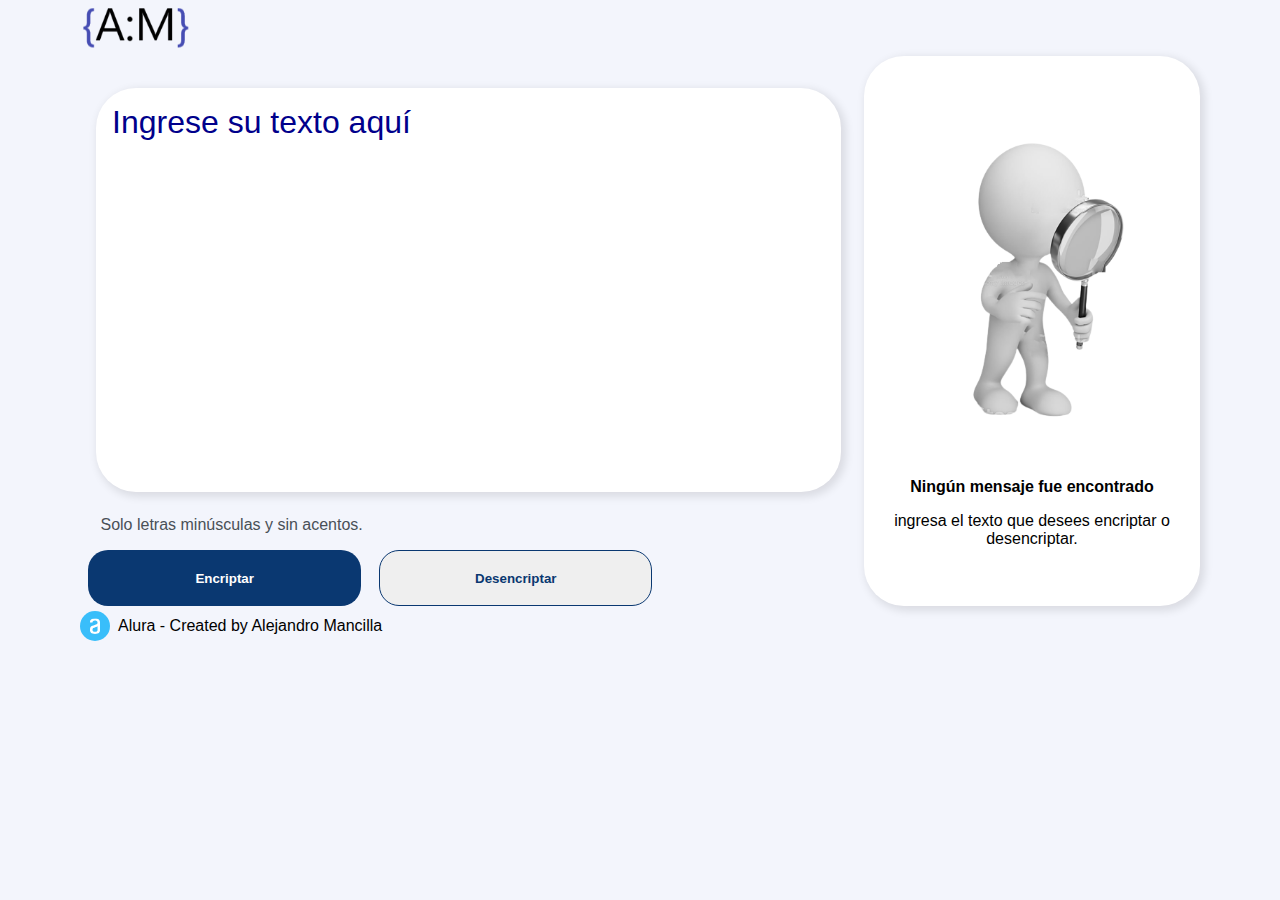
<file: index.html>
<!DOCTYPE html>
<html lang="en">
<head>
    <meta charset="UTF-8">
    <meta http-equiv="X-UA-Compatible" content="IE=edge">
    <meta name="viewport" content="width=device-width, initial-scale=1.0">
    <title>Encriptador</title>
    <link rel="shortcut icon" href="imagenes/logo2.png" type="image/x-icon">
    <link rel="stylesheet" href="https://cdnjs.cloudflare.com/ajax/libs/font-awesome/6.1.1/css/all.min.css" integrity="sha512-KfkfwYDsLkIlwQp6LFnl8zNdLGxu9YAA1QvwINks4PhcElQSvqcyVLLD9aMhXd13uQjoXtEKNosOWaZqXgel0g==" crossorigin="anonymous" referrerpolicy="no-referrer" />
    <link rel="stylesheet" href="estilos/style.css">
    <link rel="stylesheet" href="estilos/medias-queries.css">
</head>
<body>
    <header>
        <img src="imagenes/logo2.png" alt="logo" class="logo">
    </header>
    <main>
        <div class="main">
            <div id="textarea">
                <textarea name="texto" id="texto" placeholder="Ingrese su texto aquí"></textarea>
            </div>
            <div class="footer">
                <div class="parrafo-icono">
                    <i class="fa-solid fa-circle-exclamation"></i>  <p>Solo letras minúsculas y sin acentos.</p>
                </div>
                <div id="botones-encriptacion">
                    <button id="encriptar">Encriptar</button>
                    <button id="desencriptar">Desencriptar</button>
                </div>
                
            </div>
        </div>
        <div id="aside">
            <div id="pantalla">
                <textarea class="display-none" id="parrafo-pantalla"></textarea>
                <img src="imagenes/lupa.png" alt="" class="aside-imagen" id="aside-imagen">
                <p class="aside-parrafo" id="aside-parrafo"><strong>Ningún mensaje fue encontrado</strong></p>
                <p class="aside-parrafo-dos" id="aside-parrafo-dos">ingresa el texto que desees encriptar o desencriptar.</p>
            </div>
            <div class="div-boton-copiar display-none">
                <button id="copiar">Copiar</button>
            </div>
        </div>
        <div class="rodapie">
            <img src="imagenes/step-post-alura.svg">
            <p>Alura - Created by Alejandro Mancilla</p>
        </div>
    </main>
    <script src="javascript/encriptador.js"></script>
</body>
</html>
</file>
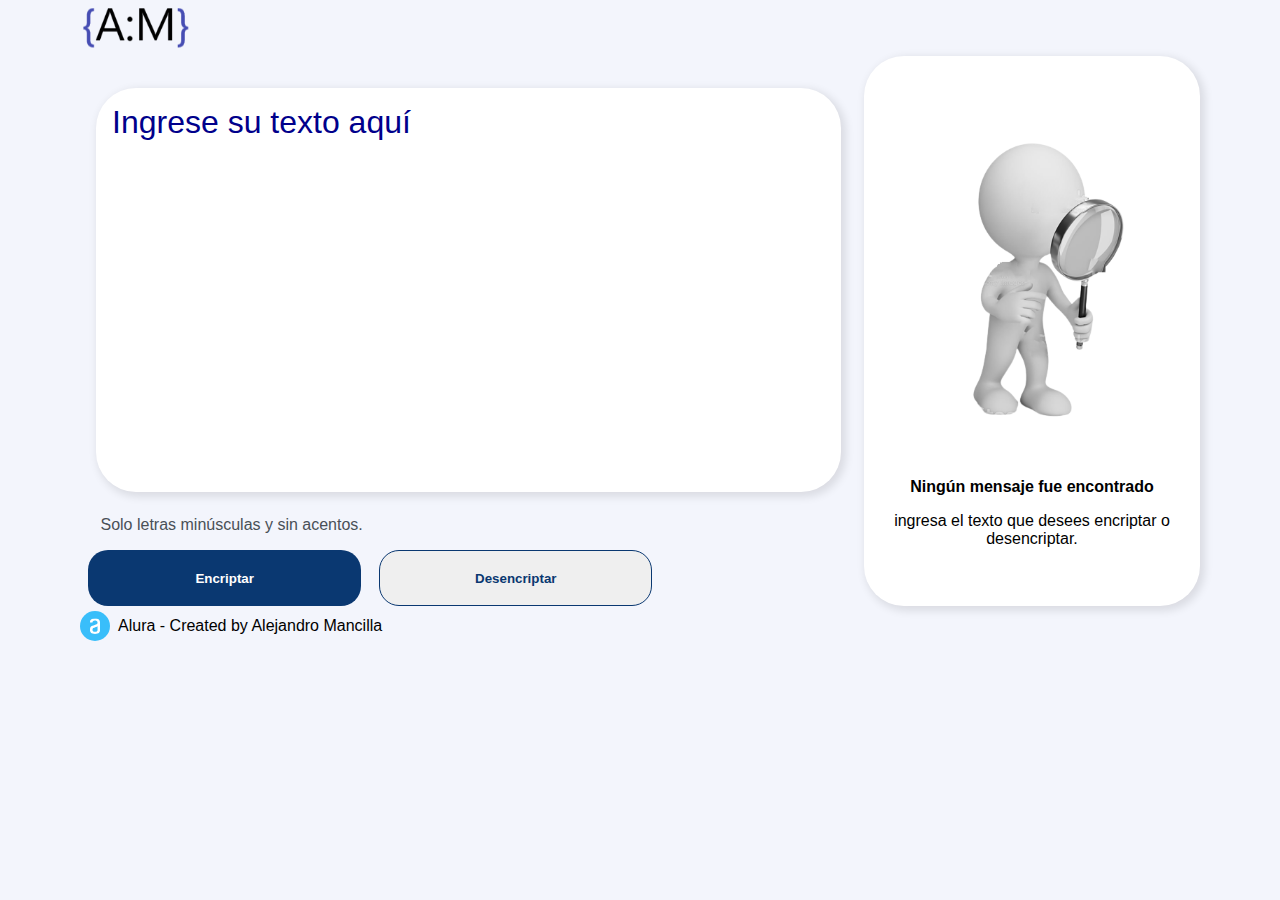
<file: encriptador.html>
<!DOCTYPE html>
<html lang="en">
<head>
    <meta charset="UTF-8">
    <meta http-equiv="X-UA-Compatible" content="IE=edge">
    <meta name="viewport" content="width=device-width, initial-scale=1.0">
    <title>Encriptador</title>
    <link rel="stylesheet" href="https://cdnjs.cloudflare.com/ajax/libs/font-awesome/6.1.1/css/all.min.css" integrity="sha512-KfkfwYDsLkIlwQp6LFnl8zNdLGxu9YAA1QvwINks4PhcElQSvqcyVLLD9aMhXd13uQjoXtEKNosOWaZqXgel0g==" crossorigin="anonymous" referrerpolicy="no-referrer" />
    <link rel="stylesheet" href="estilos/style.css">
    <link rel="stylesheet" href="estilos/medias-queries.css">
</head>
<body>
    <header>
        <img src="imagenes/logo2.png" alt="logo" class="logo">
    </header>
    <main>
        <div class="main">
            <div id="textarea">
                <textarea name="texto" id="texto" placeholder="Ingrese su texto aquí"></textarea>
            </div>
            <div class="footer">
                <div class="parrafo-icono">
                    <i class="fa-solid fa-circle-exclamation"></i>  <p>Solo letras minúsculas y sin acentos.</p>
                </div>
                <div id="botones-encriptacion">
                    <button id="encriptar">Encriptar</button>
                    <button id="desencriptar">Desencriptar</button>
                </div>
                
            </div>
        </div>
        <div id="aside">
            <div id="pantalla">
                <textarea class="display-none" id="parrafo-pantalla"></textarea>
                <img src="imagenes/lupa.png" alt="" class="aside-imagen" id="aside-imagen">
                <p class="aside-parrafo" id="aside-parrafo"><strong>Ningún mensaje fue encontrado</strong></p>
                <p class="aside-parrafo-dos" id="aside-parrafo-dos">ingresa el texto que desees encriptar o desencriptar.</p>
            </div>
            <div class="div-boton-copiar display-none">
                <button id="copiar">Copiar</button>
            </div>
        </div>
        <div class="rodapie">
            <img src="imagenes/step-post-alura.svg">
            <p>Alura - Created by Alejandro Mancilla</p>
        </div>
    </main>
    <script src="javascript/encriptador.js"></script>
</body>
</html>
</file>
<file: estilos/style.css>
@import url('https://fonts.googleapis.com/css2?family=Hubballi&family=Karla:wght@300&display=swap');

*{
    margin: 0;
    padding: 0;
    box-sizing: border-box;
}

body {
    width: 100%;
    margin: 0 auto;
    font-family: 'Inter', sans-serif;
    background-color: #F3F5FC;
    padding: 0.5em;
}

header {
    width: 100%;
}

.logo {
    width: 7em;
}

main {
    display: flex;
    flex-direction: column;
    width: 100%;
}

.main {
    display: flex;
    flex-direction: column;
    width: 100%;
}

#textarea {
    width: 100%;
    background-color: #FFFFFF;
    box-shadow: 3px 3px 9px 2px rgba(0,0,0,0.1);
    border-radius: 0.5em;    
}

#texto {
    width: 100%;
    max-width: calc(100% +0.5em);
    height: 400px;
    max-height: 400px;
    padding: 0.5em;
    font-family: 'inter', sans-serif;
    font-size: 2em;
    color: darkblue;
    background-color: transparent;
    border: none;
    resize: none;
}

#texto::placeholder {
    color: darkblue;
}

#texto:focus {
    outline: none;
}


.footer {
    display: flex;
    flex-direction: column;
    margin: 2em 0;
}

div.parrafo-icono .fa-circle-exclamation {
    margin-right: 0.5em;
}

div.parrafo-icono .fa-circle-exclamation, div.parrafo-icono p {
    color: #495057;
    display: inline-block;
}

div.parrafo-icono, div#botones-encriptacion {
    margin-top: 1em;
}

#encriptar, #desencriptar {
    display: block;
    width: 20.5em;
    height: 4.18em;
    border-radius: 1.5em;
    font-weight: bold;
    margin: 0 auto;
}

#encriptar {
    color: #ffffff;
    background-color: #0A3871;
    border: none;
}

#desencriptar {
    margin-top: 2em;
    border: 1px solid #0A3871;
    color: #0A3871;
}

.rodapie {
    display: flex;
    margin-top: 0.5em;
    align-items: center;
}

.rodapie p {
    margin-left: 0.5em;
}

#aside {
    width: 100%;
    background-color: #FFFFFF;
    border-radius: 0.5em;
    display: flex;
    flex-direction:column;
    justify-content: center;
    align-items: center;
    box-shadow: 3px 3px 9px 2px rgba(0,0,0,0.1);
}

#pantalla {
    width: 100%;
}

#parrafo-pantalla {
    width: 100%;
    height: 300px;
    font-size: 1em;
    padding: 0.5em;
    font-family: 'inter', sans-serif;
    border: none;
    resize: none;
}

.display-none {
    display: none!important;
}

img.aside-imagen {
    display: none;
}

#pantalla p {
    text-align: center;
    margin: 1em 0;
}

.div-boton-copiar {
    width: 100%;
    margin: 2em 0;
}

#copiar {
    display: block;
    margin: 0 auto;
    width: 70%;
    height: 40px;
    font-size: 1em;
    font-weight: bold;
    color: darkblue;
    background-color: #D8DFE8;
    border: 1px solid darkblue;
    border-radius: 0.5em;
}
</file>
<file: estilos/medias-queries.css>
@media (min-width: 1024px) {
    
    body {
    width: 90%;
    height: 650px;
    padding: 0 1em;
    }

    main {
        height: 90%;
        flex-direction: row;
        justify-content: space-between;
        position: relative;
    }

    div.main {
        width: 70%;
    }

    #textarea {
        width: 95%;
        border-radius: 2.5em;
        margin: 2em 1em 0;
    }

    .footer {
        padding: 0.5em;
        margin: 0;
    }

    .rodapie {
        position: absolute;
        bottom: 0;
        left: 0;
    }

    #encriptar, #desencriptar {
        display: inline;
    }

    #desencriptar {
        margin-left: 1em;
        margin-top: 0;
    }

    #aside {
        width: 30%;
        max-height: 550px;
        border-radius: 2.5em;
    }

    img.aside-imagen {
        display: block;
        width: 100%;
    }
}
</file>
